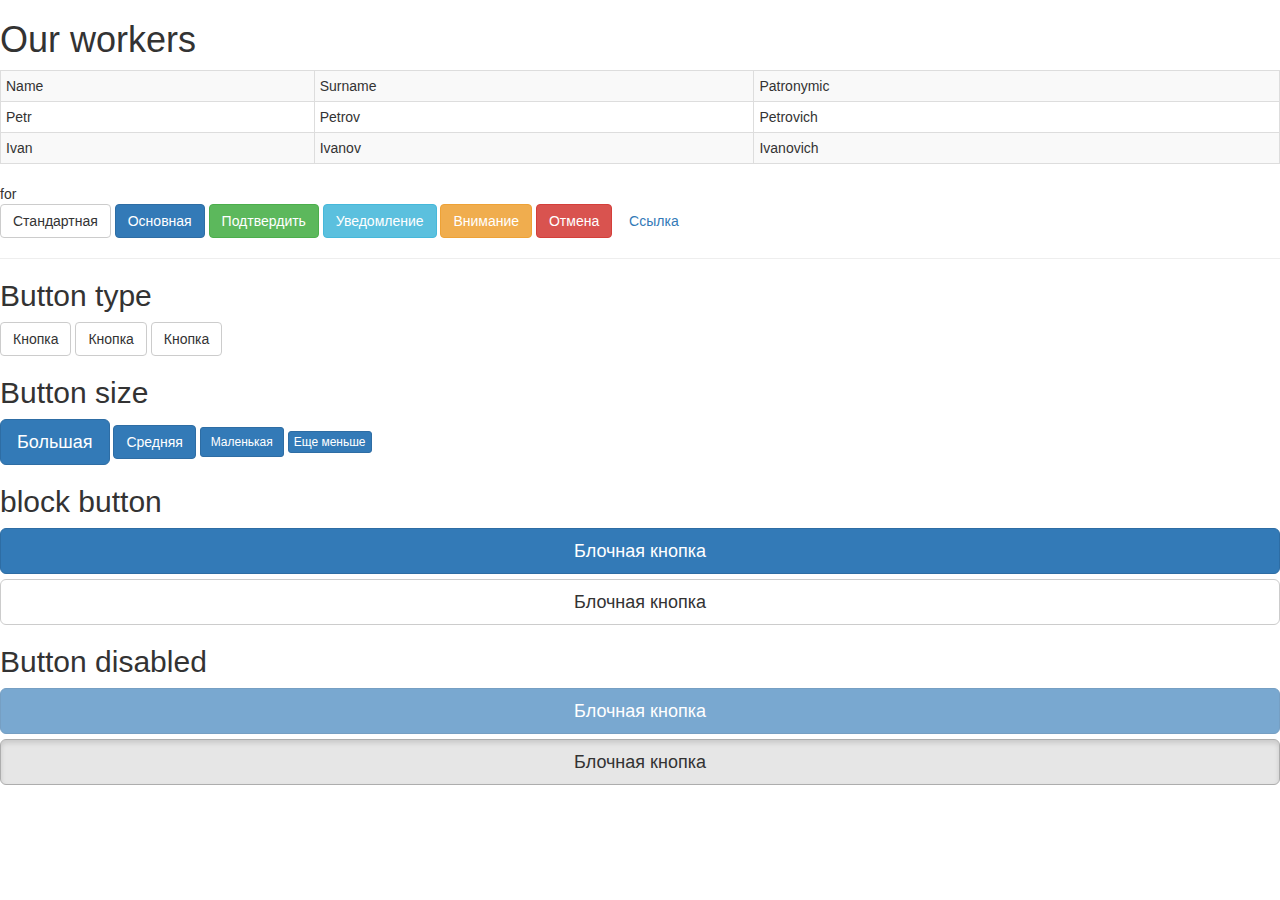
<file: Index.html>
<!DOCTYPE html>
<html>
<head>
<link rel="stylesheet" href="css/bootstrap.min.css" type="text/css" media="all">
	<title></title>
</head>
<body>
<bold><h1>Our workers</h1> </bold>

<!-- work with table -->

<div class="table-responsive">
<table class="table table-striped table-bordered table-hover table-condensed">
	<tr>
		<td>
			Name
		</td>
		<td>
			Surname
		</td>
		<td>
			Patronymic
		</td>
	</tr>
	<tr>
		<td>
			Petr
		</td>
		<td>
			Petrov
		</td>
		<td>
			Petrovich
		</td>
	</tr>
	<tr>
		<td>
			Ivan
		</td>
		<td>
			Ivanov
		</td>
		<td>
			Ivanovich
		</td>
	</tr>
</table>
</div>

<!-- end work with table -->


<!-- work with buttons -->
for
<form action="">
<button type="button" class="btn btn-default">Стандартная</button>
<button type="button" class="btn btn-primary">Основная</button>
<button type="button" class="btn btn-success">Подтвердить</button>
<button type="button" class="btn btn-info">Уведомление</button>
<button type="button" class="btn btn-warning">Внимание</button>
<button type="button" class="btn btn-danger">Отмена</button>
<button type="button" class="btn btn-link">Ссылка</button>
<hr>
<h2>Button type</h2>
<a class="btn btn-default" href="#" role="button">Кнопка</a>
<button class="btn btn-default" type="submit">Кнопка</button>
<input class="btn btn-default" type="button" value="Кнопка">
<h2>Button size</h2>
<button type="button" class="btn btn-primary btn-lg">Большая</button>
<button type="button" class="btn btn-primary btn-md">Средняя</button>
<button type="button" class="btn btn-primary btn-sm">Маленькая</button>
<button type="button" class="btn btn-primary btn-xs">Еще меньше</button>

<h2> block button</h2>
<button type="button" class="btn btn-primary btn-lg btn-block">Блочная кнопка</button>
<button type="button" class="btn btn-default btn-lg btn-block">Блочная кнопка</button>

<h2> Button disabled </h2>
<button type="button" class="btn btn-primary btn-lg btn-block disabled">Блочная кнопка</button>
<button type="button" class="btn btn-default btn-lg btn-block active">Блочная кнопка</button>
</form>
</body>
</html>
</file>
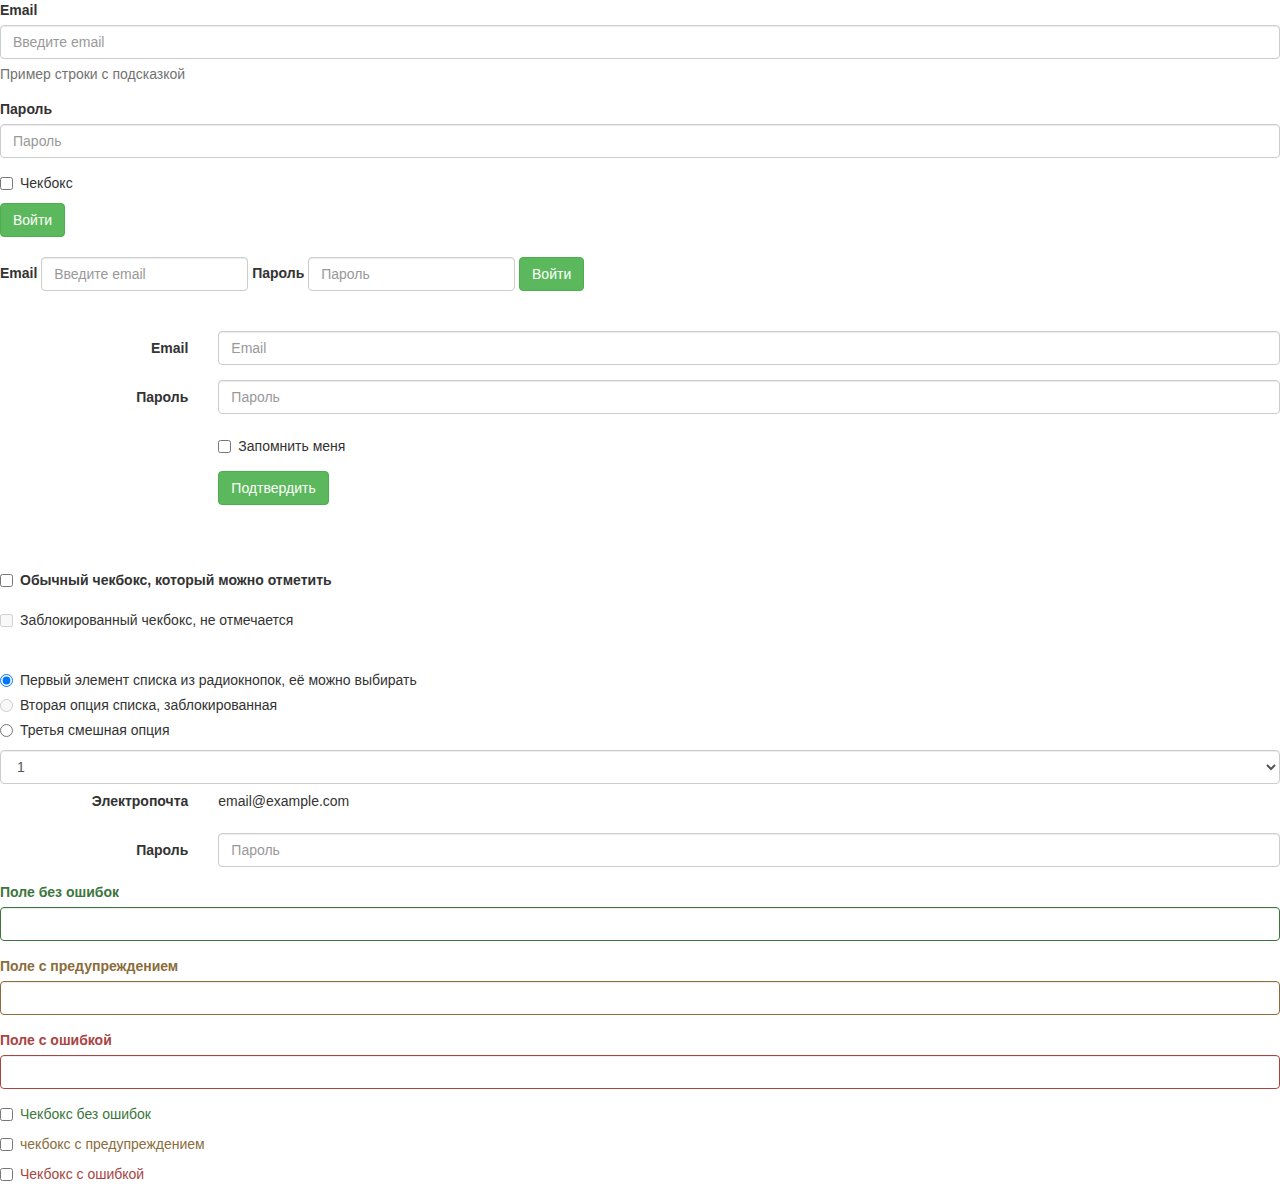
<file: Forms.html>
<!DOCTYPE html>
<html>
<head>
<link rel="stylesheet" type="text/css" href="css/bootstrap.min.css">
	<title></title>
</head>
<body>
<!-- Vertical form -->
<form role="form">
 <div class="form-group">
  <label for="email">Email</label>
  <input type="email" class="form-control" id="email" placeholder="Введите email">
  <p class="help-block">Пример строки с подсказкой</p>
 </div>
 <div class="form-group">
  <label for="pass">Пароль</label>
  <input type="password" class="form-control" id="pass" placeholder="Пароль">
 </div>
 <div class="checkbox">
  <label><input type="checkbox"> Чекбокс</label>
 </div>
 <button type="submit" class="btn btn-success">Войти</button>
</form>
<br>
<!-- end vertical form -->

<!-- string form -->
<form role="form" class="form-inline">
 <div class="form-group">
  <label for="email">Email</label>
  <input type="email" class="form-control" id="email" placeholder="Введите email">
 </div>
 <div class="form-group">
  <label for="pass">Пароль</label>
  <input type="password" class="form-control" id="pass" placeholder="Пароль">
 </div>
 <button type="submit" class="btn btn-success">Войти</button>
</form>
<br>
<br>
<!-- end string form -->


<!-- horisontal form -->
<form class="form-horizontal">
 <div class="form-group">
  <label for="mail" class="col-sm-2 control-label">Email</label>
  <div class="col-sm-10">
   <input type="email" class="form-control" id="mail" placeholder="Email">
  </div>
 </div>
 <div class="form-group">
  <label for="pass" class="col-sm-2 control-label">Пароль</label>
  <div class="col-sm-10">
   <input type="password" class="form-control" id="pass" placeholder="Пароль">
  </div>
 </div>
 <div class="form-group">
  <div class="col-sm-offset-2 col-sm-10">
   <div class="checkbox">
    <label>
     <input type="checkbox"> Запомнить меня
    </label>
   </div>
  </div>
 </div>
 <div class="form-group">
  <div class="col-sm-offset-2 col-sm-10">
   <button type="submit" class="btn btn-success">Подтвердить</button>
  </div>
 </div>
</form>
<br>
<br>
<!-- end horisontal form -->

<!-- checkbox and radiobutton -->
<div class="checkbox-inline">
 <label class="checkbox">
  <input type="checkbox" value="check1">
  Обычный чекбокс, который можно отметить
 </label>
</div>
<div class="checkbox disabled">
 <label>
  <input type="checkbox" value="check2" disabled>
  Заблокированный чекбокс, не отмечается
 </label>
</div>
<br>

<div class="radio">
 <label>
  <input type="radio" name="optionsRadios" id="radio1" value="option1" checked>
  Первый элемент списка из радиокнопок, её можно выбирать
 </label>
</div>
<div class="radio">
 <label>
  <input type="radio" name="optionsRadios" id="radio22" value="option2" disabled>
  Вторая опция списка, заблокированная
 </label>
</div>
<div class="radio disabled">
  <label>
  <input type="radio" name="optionsRadios" id="radio3" value="option3">
  Третья смешная опция
 </label>
</div>

<!-- end checkbox and radiobutton -->

<!-- droup list -->
<select class="form-control">
 <option>1</option>
 <option>2</option>1

 <option>3</option>
 <option>4</option>
 <option>5</option>
</select>
<!-- end droup list -->


<!-- static field -->
<form class="form-horizontal">
 <div class="form-group">
  <label class="col-sm-2 control-label">Электропочта</label>
  <div class="col-sm-10">
   <p class="form-control-static">email@example.com</p>
  </div>
 </div>
 <div class="form-group">
  <label for="pass" class="col-sm-2 control-label">Пароль</label>
  <div class="col-sm-10">
   <input type="password" class="form-control" id="pass" placeholder="Пароль">
  </div>
 </div>
</form>
<!-- end static field -->

<!-- context classes -->
<div class="form-group has-success">
 <label class="control-label" for="succ">Поле без ошибок</label>
 <input type="text" class="form-control" id="succ">
</div>
<div class="form-group has-warning">
 <label class="control-label" for="warn">Поле с предупреждением</label>
 <input type="text" class="form-control" id="warn">
</div>
<div class="form-group has-error">
 <label class="control-label" for="err">Поле с ошибкой</label>
 <input type="text" class="form-control" id="err">
</div>
<div class="has-success">
 <div class="checkbox">
  <label>
  <input type="checkbox" id="check-succ" value="option1">
  Чекбокс без ошибок
 </label>
 </div>
</div>
<div class="has-warning">
 <div class="checkbox">
 <label>
  <input type="checkbox" id="check-warn" value="option1">
  чекбокс с предупреждением
  </label>
 </div>
</div>
<div class="has-error">
 <div class="checkbox">
  <label>
  <input type="checkbox" id="checkboxError" value="option1">
  Чекбокс с ошибкой
 </label>
 </div>
</div>



</body>
</html>
</file>
